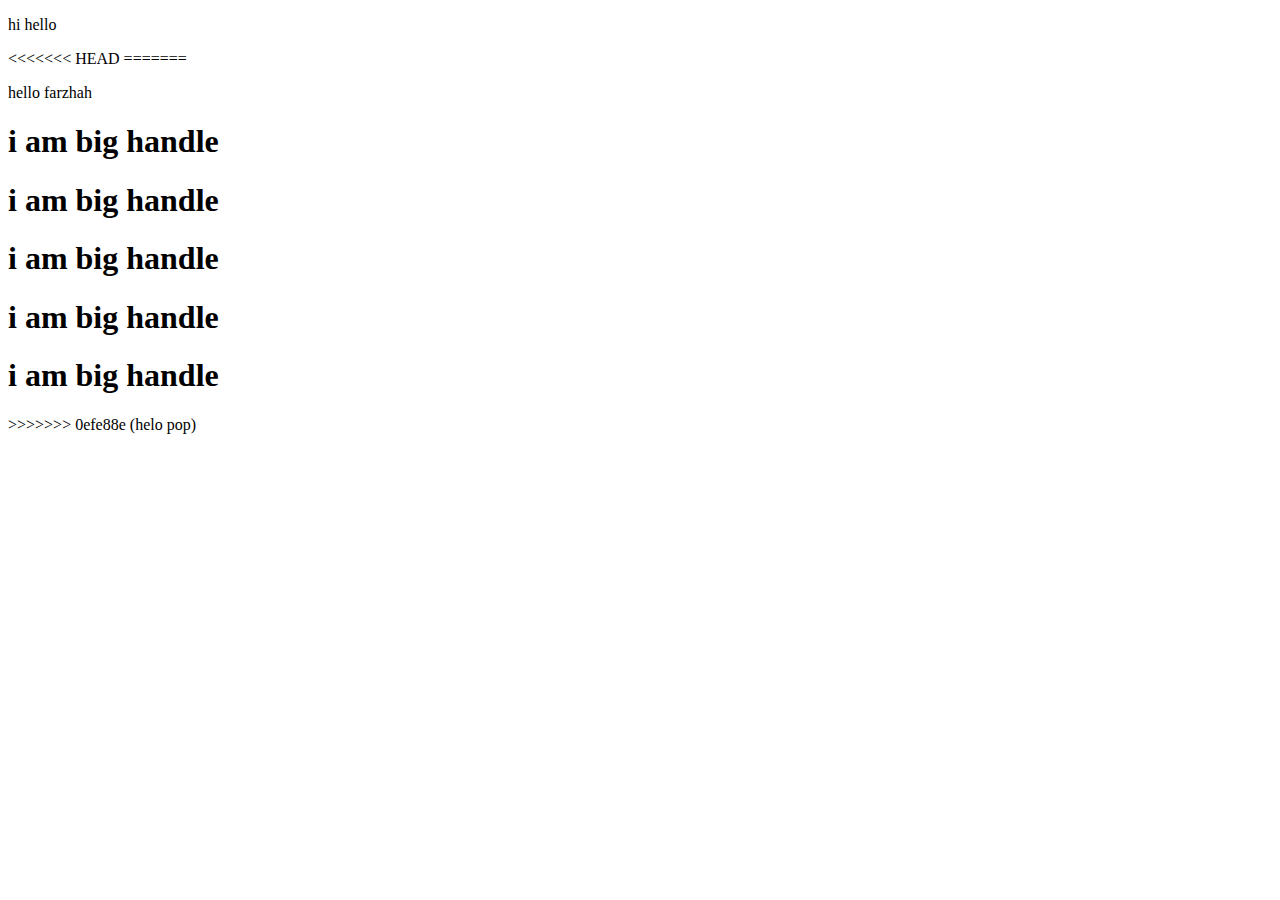
<file: home.html>
<!DOCTYPE html>
<html lang="en">
<head>
    <meta charset="UTF-8">
    <meta http-equiv="X-UA-Compatible" content="IE=edge">
    <meta name="viewport" content="width=device-width, initial-scale=1.0">
    <title>Document</title>
</head>
<body>
    <p>hi hello</p>
<<<<<<< HEAD
=======
    <p>hello farzhah</p>
    <h1>i am big handle</h1>
    <h1>i am big handle</h1>
    <h1>i am big handle</h1>
    <h1>i am big handle</h1>
    <h1>i am big handle</h1>
>>>>>>> 0efe88e (helo pop)
</body>
</html>
</file>
